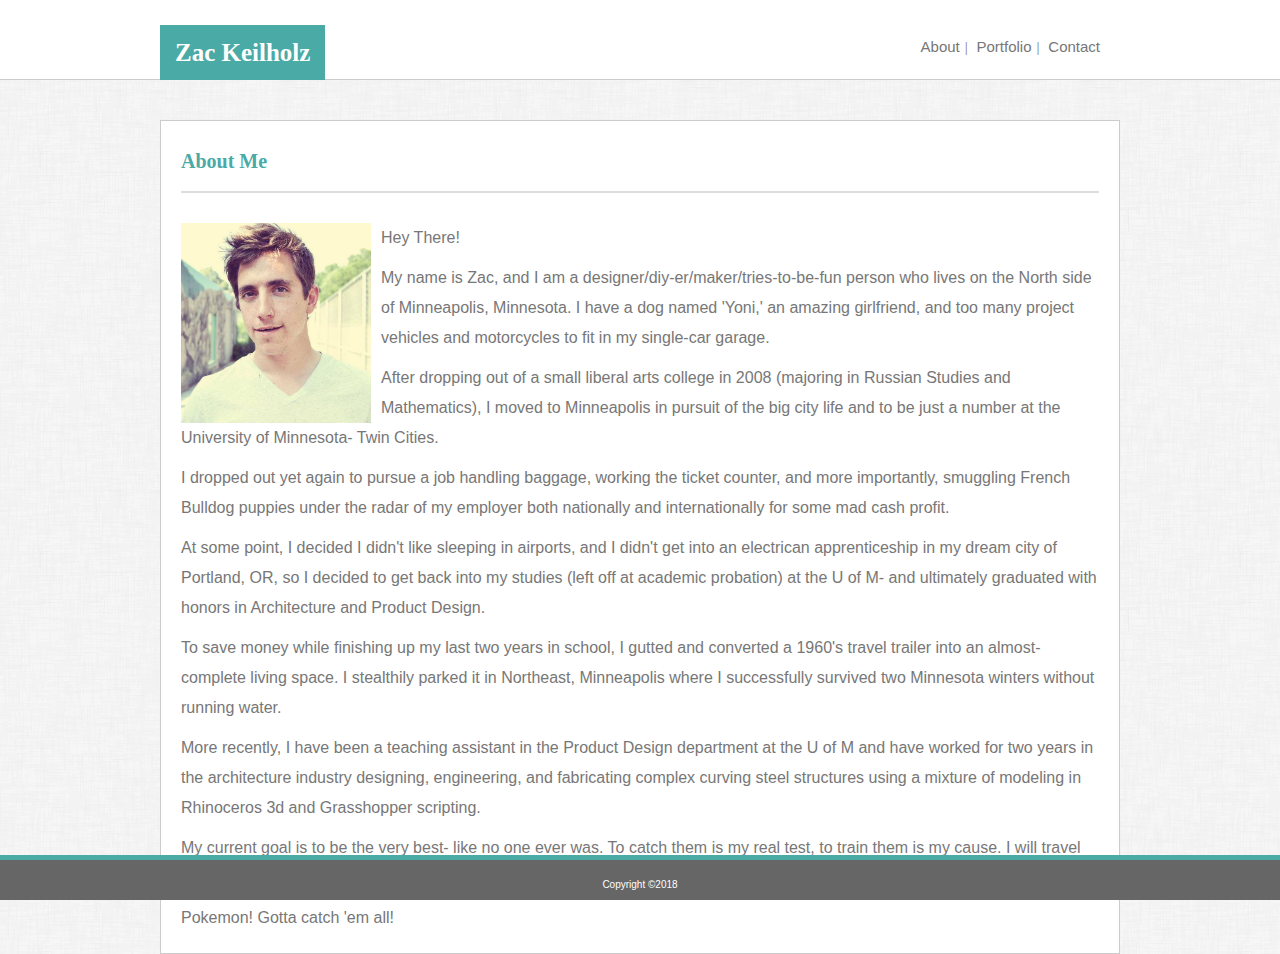
<file: index.html>
<!DOCTYPE html>
<html lang="en">
<head>
    <meta charset="UTF-8">
    <title>Welcome!</title>
    <link rel="stylesheet" type="text/css" href="assets/css/reset.css">
    <link rel="stylesheet" type="text/css" href="assets/css/style.css">
</head>
<body>

    <!--Header and Nav Bar-->
    <header>
        <div id="header-container">
            <h1>Zac Keilholz</h1>
        
            <!--Nav contains the main navigation links-->
            <nav>
                <ul>
                    <li><a href="index.html"> About </a></li>
                    <li><a href="portfolio.html"> Portfolio</a></li>
                    <li><a href="contact.html">Contact</a></li>
                </ul>
            </nav>
        </div>
    </header>
   
    <!--About me portion of the page.  Section defines the 960px box, div contains the content-->
   <section>
       <div class="section-content">
            <h2>About Me</h2>
            
            <img id="image-about" src="assets/images/zacprofilepicture.jpg" alt="Photo of Zac" style="width:200px;height:200px;">

            <article>
                <p>Hey There!</p>
                <p>
                My name is Zac, and I am a designer/diy-er/maker/tries-to-be-fun person who lives on the North side of Minneapolis, Minnesota.  I have a dog named 'Yoni,' an amazing girlfriend, and too many project vehicles and motorcycles to fit in my single-car garage.
                </p>  
                <p>After dropping out of a small liberal arts college in 2008 (majoring in Russian Studies and Mathematics), I moved to Minneapolis in pursuit of the big city life and to be just a number at the University of Minnesota- Twin Cities. </p>
                <p>I dropped out yet again to pursue a job handling baggage, working the ticket counter, and more importantly, smuggling French Bulldog puppies under the radar of my employer both nationally and internationally for some mad cash profit.     
                <p> At some point, I decided I didn't like sleeping in airports, and I didn't get into an electrican apprenticeship in my dream city of Portland, OR, so I decided to get back into my studies (left off at academic probation) at the U of M- and ultimately graduated with honors in Architecture and Product Design.
                </p>
                <p>To save money while finishing up my last two years in school, I gutted and converted a 1960's travel trailer into an almost-complete living space.  I stealthily parked it in Northeast, Minneapolis where I successfully survived two Minnesota winters without running water. 
                </p>
                <p>More recently, I have been a teaching assistant in the Product Design department at the U of M and have worked for two years in the architecture industry designing, engineering, and fabricating complex curving steel structures using a mixture of modeling in Rhinoceros 3d and Grasshopper scripting. </p> 
                <p>My current goal is to be the very best- like no one ever was.  To catch them is my real test, to train them is my cause.  I will travel across the land searching far and wide.  Teach Pokemon to understand the power that's inside.</p> 
                <p>Pokemon!  Gotta catch 'em all!</p> 
                    
            </article>
        </div>
   </section>

   <footer>
           <small>Copyright &copy;2018</small>
   </footer>

</body>
</html>
</file>
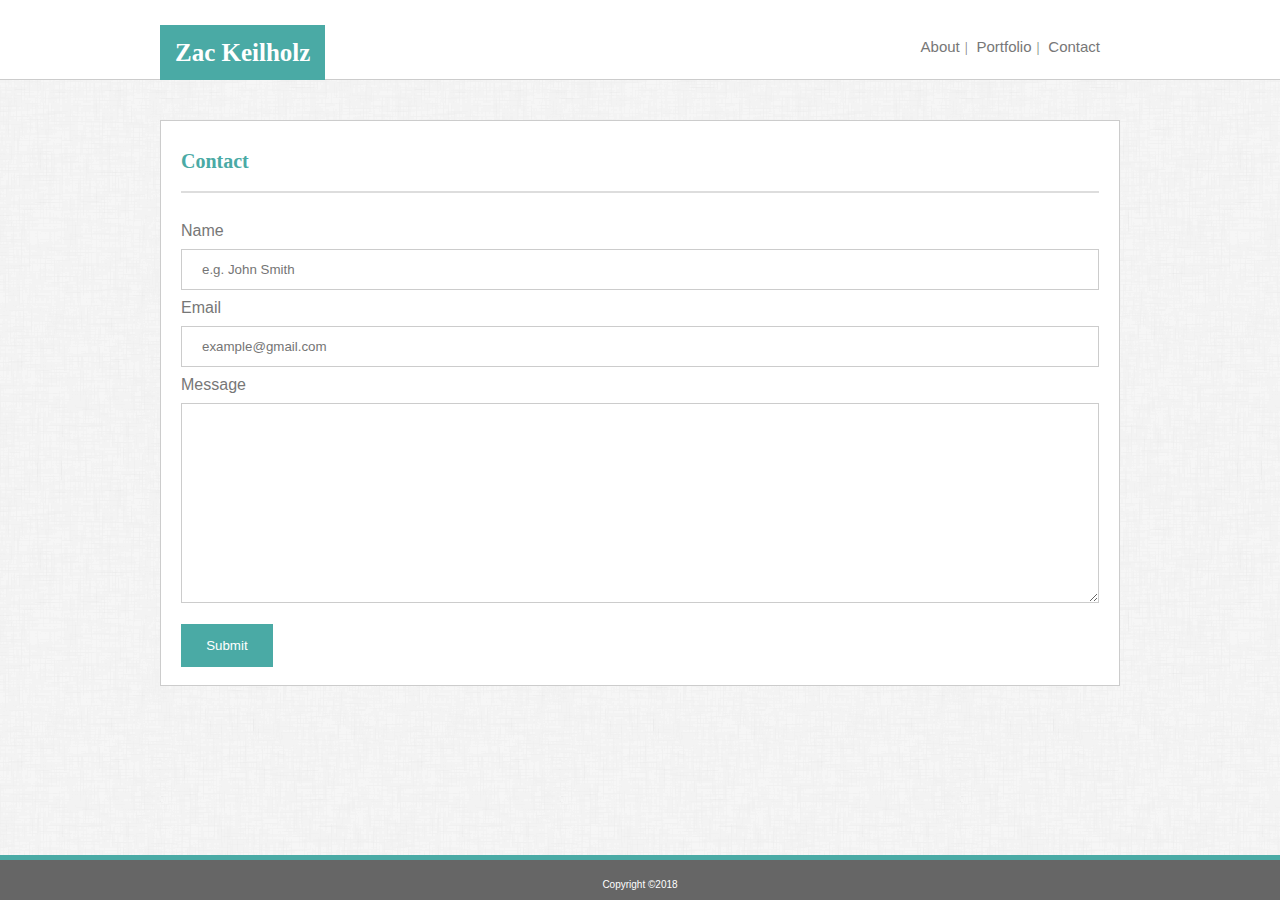
<file: contact.html>
<!DOCTYPE html>
<html lang="en">
<head>
    <meta charset="UTF-8">
    <title>Contact</title>
    <link rel="stylesheet" type="text/css" href="assets/css/reset.css">
    <link rel="stylesheet" type="text/css" href="assets/css/style.css">
</head>

<body>
    <header>
        <div id="header-container">
            <h1>Zac Keilholz</h1>
        
            <nav>
                <ul>
                    <li><a href="index.html"> About </a></li>
                    <li><a href="portfolio.html"> Portfolio</a></li>
                    <li><a href="contact.html">Contact</a></li>
                </ul>
            </nav>
        </div>
    </header>

    <section>
        <div class="section-content">

            <h2>Contact</h2>

            <div class="form-container">
                <form action="/action_page.php">

                    <label for="name">Name</label>
                    <input type="text" id="name" name="fullname" placeholder="e.g. John Smith">

                    <label for="email">Email</label>
                    <input type="text" id="email" name="emailaddress" placeholder="example@gmail.com">

                    <label for="textarea">Message</label>
                    <textarea id="textearea" name="message"> </textarea>
                    
                    <input type="submit" value="Submit">
                </form>
            </div>

        </div>
    </section>

    <footer>
            <small>Copyright &copy;2018</small>
    </footer>

</body>
</html>
</file>
<file: assets/css/style.css>
/* This ensures any specified widths will be unaffected by added padding, etc */
* { 
    box-sizing: border-box;
}

/*This CSS is used on all pages*/
body {
    background-image: url("../images/dust_scratches.png");
    color:#777777;
    font-family:'Arial', 'Helvetica Neue', Helvetica, sans-serif;
}

/*Full width background of header*/
header {
    position:fixed;
    background-color: #ffffff;
    height:80px;
    width:100%;
    border-color:#cccccc;
    border-bottom-style: solid;
    border-bottom-width: 1px;
    z-index:3;
}

/*Container for the informative/navigational parts of the header*/
#header-container {
    position:relative;
    margin:auto;
    width:960px;
    height:80px;
    font-family: 'Georgia', Times, Times New Roman, serif;
}

/*I intentionally made the background box of the h1 tag slightly dropped in the header.  I like the white space above it.*/
h1 {
    position:absolute;
    display:inline-block;
    background-color: #4aaaa5;
    font-family: 'Georgia', Times, Times New Roman, serif;
    font-weight:bolder;
    color:white;
    font-size:25px;
    bottom:0px;
    padding:15px 15px 15px 15px;
}

/*Contains main Navigational links*/
nav {
    display:inline-block;    
    position:absolute;
    right:15px;
    bottom:25px;
    font-size:15px;
    list-style-type:none;
}

ul {

    float:right;

}

li {
    float:left;

}

li a {
    text-align:center;
    padding:5px 5px;
    text-decoration:none;
    color:#777777;
    font-family:'Arial', 'Helvetica Neue', Helvetica, sans-serif;
}

/* Code for adding division between list items */
nav li:not(:first-child):before {
    content: " | ";
}

/*Animations for Nav Links*/
a:hover, a:visited, a:link, a:active
{
    text-decoration: none;
}

a:hover {
    background-color:#87C14A;
    color:white;
}

/*Creates Container/Width for the main body of the page- the section*/
section {
    position:relative;
    top:120px;
    width:960px;
    bottom:30px;
    margin-left:auto;
    margin-right:auto;
    margin-bottom:100px;
    background-color:#ffffff;
    border: solid 1px #cccccc;
}

h2 {
    font-family: 'Georgia', Times, Times New Roman, serif;
    font-size:20px;
    font-weight:bold;
    color:#4aaaa5;
    padding:20px 0px 20px 0px;
    border-bottom: solid;
    border-width: 2px;
    border-color:#dddddd;
    margin-bottom: 30px;
}

/*Container for all information and images contained in the Section*/
.section-content {
    padding-left:20px;
    padding-right:20px;
    padding-top:10px;
    padding-bottom:10px;
}

p {
    padding-bottom:10px;
    line-height:30px;
}

#image-about {
    float:left;
    padding-right:10px;
    padding-bottom:0px;
}

/* Footer Used on All pages*/
footer {
    background-color:#666666;
    color:white;
    font-size:10px;
    position:fixed;
    bottom:0px;
    width:100%;
    text-align:center;
    padding-top:20px;
    padding-bottom:10px;
    border-top:solid 5px #4aaaa5;
}

/* Portfolio-Page Specific CSS */
#portfolio-container {
    margin:auto;
    padding-left:25px;
}
img .portfolio {
    display:inline-block;
}

.image-container {
    position:relative;
    display:inline-block;
    margin:10px 10px 10px 10px;
}

/*Creates text box over images*/
.image-overlay {
    position:absolute;
    width:100%;
    bottom:20px;
    background-color:#4aaaa5;
    color:white;
    text-align:center;
    padding-top:5px;
    padding-bottom:5px;
}

/*Contact Page-Specific CSS */
input[type=text] {
    width: 100%;
    padding:12px 20px;
    border: 1px solid #ccc;
    box-sizing:border-box;
    margin-bottom:10px;
    margin-top:10px;
} 

input[type=submit] {
    width:10%;
    background-color: #4aaaa5;
    padding:14px 20px;
    margin: 8px 0;
    border:none;
    cursor:pointer;
    color:white;

}

input[type=submit]:hover {
    background-color: #cf0516;
}

textarea {
    width: 100%;
    padding:12px 20px;
    border: 1px solid #ccc;
    box-sizing:border-box;
    margin-bottom:10px;
    margin-top:10px;
    height:200px;
}
</file>
